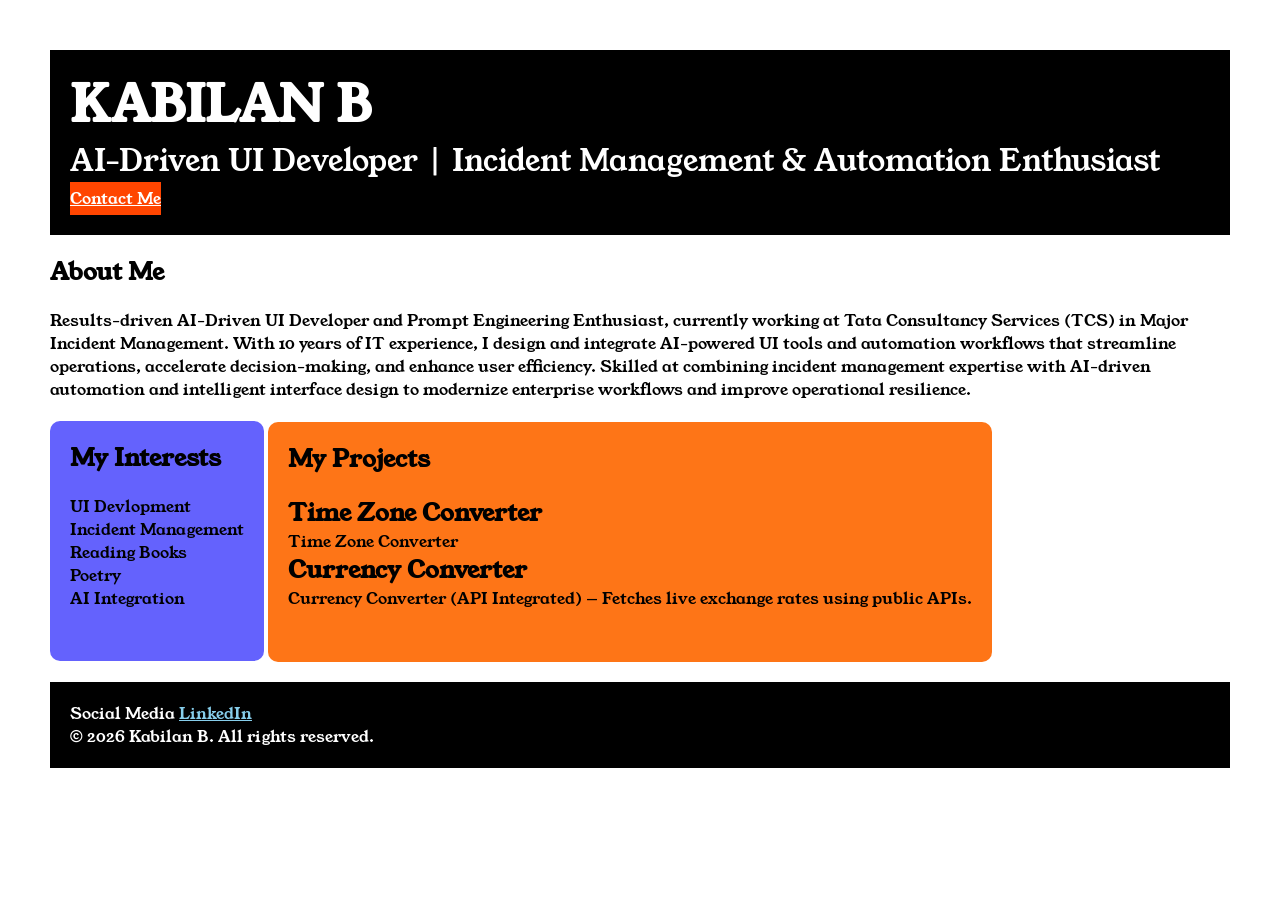
<file: Index.html>
<!DOCTYPE html>

<html>

<head>
    <title>Portfolio</title>
    <link rel="stylesheet" href="style.css">
    <link rel="preconnect" href="https://fonts.googleapis.com">
<link rel="preconnect" href="https://fonts.gstatic.com" crossorigin>
<link href="https://fonts.googleapis.com/css2?family=Young+Serif&display=swap" rel="stylesheet">
</head>


<body>
    <div class="container">
    <div class="section-one">
    <h1 class="section-one__name">KABILAN B</h1>
    <p class="section-one__role"> AI-Driven UI Developer | Incident Management & Automation Enthusiast</p>
    <a class="section-one__contact" href="contactform.html">Contact Me </a>


    </div>

<div class="section-two">
    <h2 class="section-two__title">About Me</h2>
    <p class="section-two__description"> Results-driven AI-Driven UI Developer and Prompt Engineering Enthusiast, currently working at Tata Consultancy
        Services
        (TCS) in Major Incident Management. With 10 years of IT experience, I design and integrate AI-powered UI tools
        and automation
        workflows that streamline operations, accelerate decision-making, and enhance user efficiency. Skilled at
        combining incident
        management expertise with AI-driven automation and intelligent interface design to modernize enterprise
        workflows and
        improve operational resilience.</p>
</div>
<div class="section-three">
    <h2 class="section-three__title">My Interests</h2>
    <ul class="section-three__description">
        <li> UI Devlopment </li>
        <li> Incident Management </li>
        <li> Reading Books </li>
        <li> Poetry </li>
        <li> AI Integration </li>
    </ul>
</div>

<div class="section-four">
    <h2 class="section-four__title"> My Projects </h2>
    <ul class="section-four__description">
        <li>
            <h2>Time Zone Converter</h2>
            <p>Time Zone Converter</p>

        </li>
        <li>
            <h2>Currency Converter</h2>
            <p>Currency Converter (API Integrated) — Fetches live exchange rates using public APIs.</p>
        </li>
    </ul>
</div>


<div class="section-five">
    <p class="section-five__title">Social Media <a href="https://www.linkedin.com/in/kabilan-b-9a1b4b1a2/">LinkedIn</a></p>
    <p class="section-five__copyright">&copy; 2026 Kabilan B. All rights reserved.</p>
</div>
    </div>
</body>

</html>
</file>
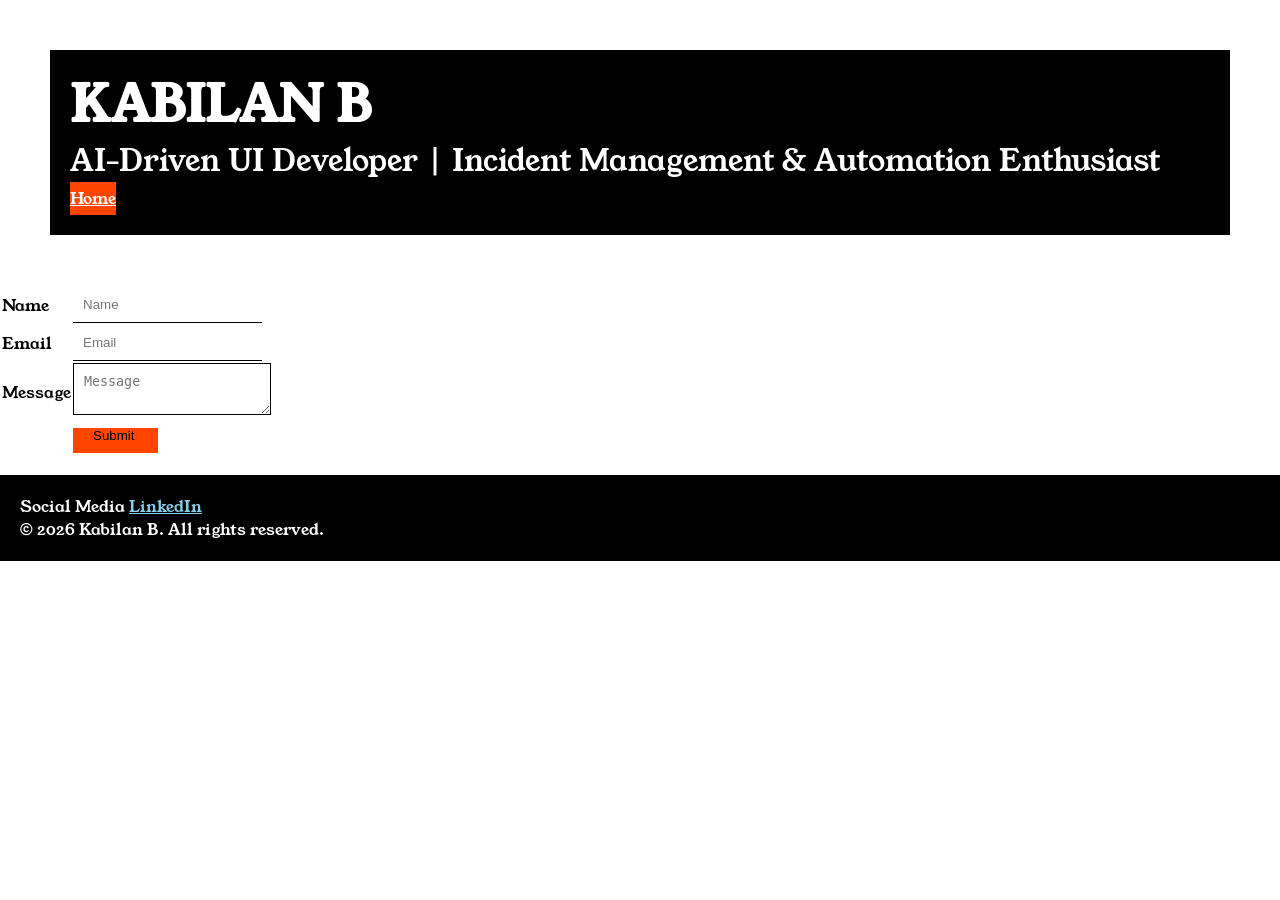
<file: contactform.html>
<!DOCTYPE html>
<html lang="en">
    <head>
        <meta charset="UTF-8">
        <meta name="viewport" content="width=device-width, initial-scale=1.0">
        <title>Contact</title>
            <link rel="stylesheet" href="style.css">
    <link rel="preconnect" href="https://fonts.googleapis.com">
<link rel="preconnect" href="https://fonts.gstatic.com" crossorigin>
<link href="https://fonts.googleapis.com/css2?family=Young+Serif&display=swap" rel="stylesheet">
    </head>
    <body>
    <div class="container">
    <div class="section-one">
    <h1 class="section-one__name">KABILAN B</h1>
    <p class="section-one__role"> AI-Driven UI Developer | Incident Management & Automation Enthusiast</p>
    <a class="section-one__contact" href="index.html">Home </a>

    </div>
    </div class="contact-form">
<form>
    <table>
        <tr>
            <td>Name</td>
            <td><input type="text" placeholder="Name" class="contact-form__input"></td>
        </tr>
        <tr>
            <td>Email</td>
            <td><input type="email" placeholder="Email" class="contact-form__input"></td>
        </tr>
        <tr>
            <td>Message</td>
            <td><textarea placeholder="Message" class="contact-form__textarea"></textarea></td>
        </tr>
        <tr>
            <td></td>
            <td><input type="submit" value="Submit " class="contact-form__submit"></td>
        </tr>
    </table>
</form>
<div class="section-five">
    <p class="section-five__title">Social Media <a href="https://www.linkedin.com/in/kabilan-b-9a1b4b1a2/">LinkedIn</a></p>
    <p class="section-five__copyright">&copy; 2026 Kabilan B. All rights reserved.</p>
</div>
</body>
</html>
</file>
<file: style.css>
*{
padding: 0;
margin: 0;
}
body{
    font-family: "Young Serif", serif;
}
.container{
    padding: 50px;
}
.section-one{
    background-color:black;
    color:white;
    padding: 20px;
}
.section-one__contact{
    background-color: orangered;
    color: white;
    textdecoration: none;
    paddingleft: 10px;
    paddingright: 10px;
    padding-bottom: 5px;padding-top: 5px;
    display: inline-block;
    margintop: 10px;
} 
.section-one__name{
    font-size: 50px;
}
.section-one__role{
    font-size: 30px;
    margintop: 10px;
}
.section-two,.section-three,.section-four,
.section-five {
    margin-top: 20px;
}
.section-two__description,.section-three__description,.section-four__description,
.section-five__description {
    margin-top: 20px;
}
.section-five{
    background-color: black;
    color: white;
    padding: 20px;
}
.section-five__title a{
    color: skyblue;
}
.section-three li,.section-four li{
   list-style: none;
}
.section-three{
    background-color:#6462FD;
    color:black;
    padding: 20px;
    display: inline-block;
    height: 200px;
    border-radius: 10px;
}
.section-four{
    background-color: #fe7517;
    color:black;
    padding: 20px;
    display: inline-block;
    height: 200px;
    border-radius: 10px;
}
.contact-form{
    margin-top: 20px;
}
.contact-form__input,contact-form__textarea,contact-form__submit{
    margin: top 20px;
}
.contact-form__input{
    padding: 10px;
    border:none;
    border-bottom: solid black 1px;
}
.contact-form__textarea{
    padding: 10px;
    border:none;
    border: solid black 1px;
}
.contact-form__submit{
    padding: top 10px;
    padding-bottom: 10px;
    padding-left: 20px;
    padding-right: 20px;
    background-color: orangered;
    color: black;
    border: none;
}
</file>
